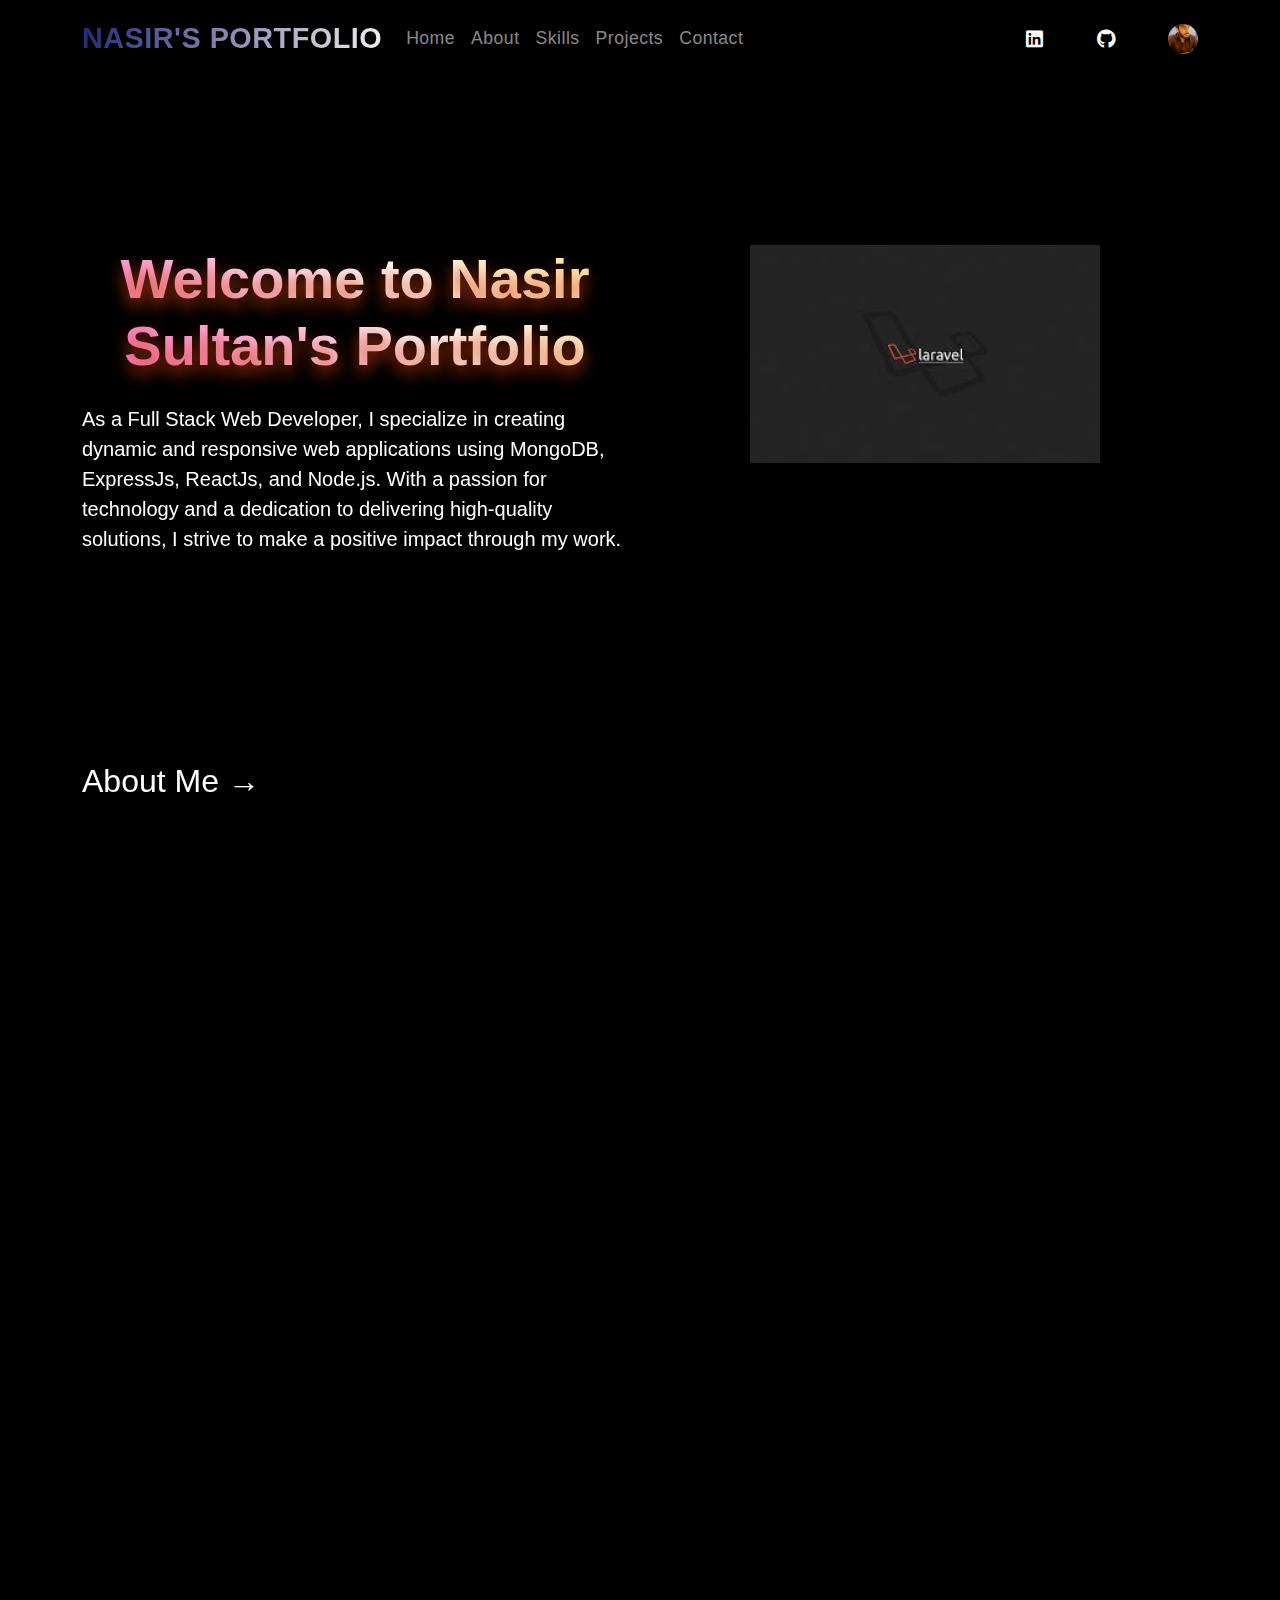
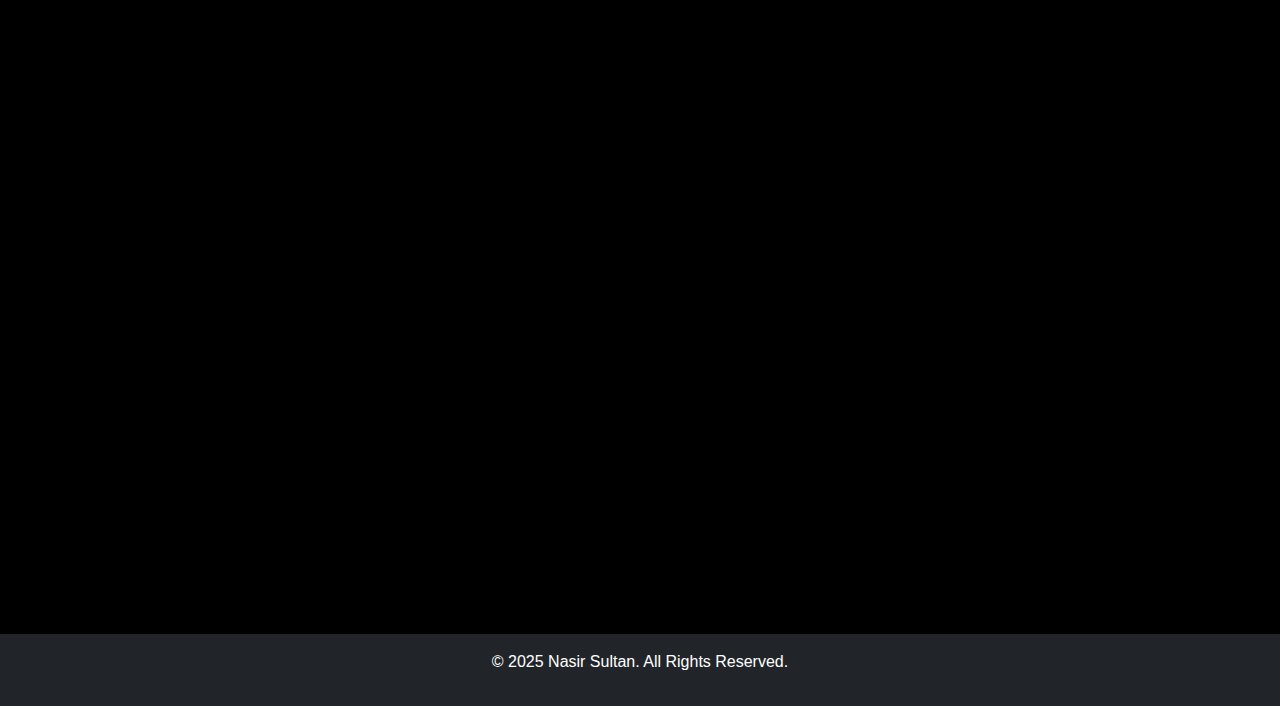
<file: file.html>
<!doctype html>
<html lang="en">

<head>
    <meta charset="utf-8">
    <meta name="viewport" content="width=device-width, initial-scale=1">
    <title>Portfolio</title>
    <link href="https://cdn.jsdelivr.net/npm/bootstrap@5.3.3/dist/css/bootstrap.min.css" rel="stylesheet" integrity="sha384-QWTKZyjpPEjISv5WaRU9OFeRpok6YctnYmDr5pNlyT2bRjXh0JMhjY6hW+ALEwIH" crossorigin="anonymous">
    <link href="https://cdn.jsdelivr.net/npm/aos@2.3.4/dist/aos.css" rel="stylesheet"> <!-- AOS CSS -->
    <link rel="stylesheet" href="styll.css"> <!-- External CSS -->
    <link href="https://cdnjs.cloudflare.com/ajax/libs/font-awesome/6.5.0/css/all.min.css" rel="stylesheet">


</head>

<body class="bg-black text-white">
    <!-- Navigation Bar -->
    <nav class="navbar navbar-expand-lg navbar-dark bg-black sticky-top">
        <div class="container">
            <a href="#home" class="logo navbar-brand">Nasir's Portfolio</a>
            <button aria-controls="basic-navbar-nav" type="button" aria-label="Toggle navigation" class="nav-toggle-btn navbar-toggler collapsed">
                <span class="navbar-toggler-icon"></span>
            </button>
            <div class="navbar-collapse collapse" id="basic-navbar-nav">
                <div class="me-auto navbar-nav">
                    <a href="#home" class="nav-item nav-link">Home</a>
                    <a href="#about" class="nav-item nav-link">About</a>
                    <a href="#skills" class="nav-item nav-link">Skills</a>
                    <a href="#projects" class="nav-item nav-link">Projects</a>
                    <a href="#contact" class="nav-item nav-link">Contact</a>
                </div>
            </div>
            <!-- Image and Social Icons Section -->
            <div class="d-flex align-items-center">
                <a href="https://www.linkedin.com/in/nasir-sultan-848762282/" target="_blank" class="social-icon mx-2">
                    <i class="fab fa-linkedin"></i>
                </a>
                <a href="https://github.com/NasirSultan" target="_blank" class="social-icon mx-2">
                    <i class="fab fa-github"></i>
                </a>
                <!-- Right Aligned Profile Image -->
                <img src="IMG_8976.jpg" alt="Profile Picture" class="navbar-img rounded-circle">
            </div>
        </div>
    </nav>
    
    <!-- Hero Section -->
    <div id="home" class="container py-5 mt-5">
        <div class="row featurette mt-4 pt-5">
            <div class="col-md-6 d-flex flex-column justify-content-center text-left">
                <h1    class="text-blue-500 text-animation" data-aos="fade-right" data-aos-duration="1000">
                    Welcome to Nasir Sultan's Portfolio
                </h1>
                <p class="mt-3 fs-5" data-aos="fade-up" data-aos-duration="1500">
                    As a Full Stack Web Developer, I specialize in creating dynamic and responsive web applications using MongoDB, ExpressJs, ReactJs, and Node.js. With a passion for technology and a dedication to delivering high-quality solutions, I strive to make a positive impact through my work.
                </p>
            </div>
            <div class="col-md-6 d-flex justify-content-center">
                <div class="text-center developer aos-init aos-animate" data-aos="fade-up" data-aos-duration="3000">
                    <img src="download (7).jpg" alt="Web Developer Illustration" class="img-fluid hover-scale rounded-img" style="width: 350px; height: auto;">
                </div>
            </div>
        </div>
    </div>

    <!-- About Me Section -->
    <div  id="about" class="container py-5  ">
        <h2  class="aos-init aos-animate mt-5 pt-5" data-aos="zoom-in" data-aos-duration="1500">About Me →</h2><br><br>
        <div class="row">
            <div class="col-sm-6">
                <p class="aos-init aos-animate" data-aos="zoom-in" data-aos-duration="2000">
                    Hello! I'm Nasir Sultan, a Full Stack Web Developer based in Lahore, Pakistan. I have a strong background in electronics, with hands-on experience in designing and implementing systems. My journey into web development has been driven by a curiosity to create innovative solutions and impactful digital experiences.<br><br>
                    As a developer, I specialize in building responsive web applications using technologies like PHP, Laravel, Node.js, React.js, and MySQL. I believe in creating applications that are both functional and user-friendly, ensuring they meet the needs of users while incorporating modern design principles.
                </p>
            </div>
            <div class="col-sm-6">
                <div class="text-center cv-btn-div d-flex justify-content-center align-items-center h-100">
                    <button type="button" class="cv-btn border-0 rounded-0 btn btn-primary animate-btn" data-aos="zoom-in" data-aos-duration="2000">
                        Download CV
                    </button>
                </div>
            </div>
            
        </div>
    </div>

<!-- Skills Section -->
<div  id="skills" class="container py-5">
    <h2  class="aos-init aos-animate mt-4 pt-4" data-aos="zoom-in" data-aos-duration="1500">Skills →</h2><br><br>
    <div class="row text-center">
        <div class="col-sm-4 aos-init aos-animate" data-aos="fade-up" data-aos-duration="1000">
            <div class="skill-card">
                <i class="fa-brands fa-html5 text-danger fs-1"></i>
                <h4 class="mt-2">HTML5</h4>
            </div>
        </div>
        <div class="col-sm-4 aos-init aos-animate" data-aos="fade-up" data-aos-duration="1200">
            <div class="skill-card">
                <i class="fa-brands fa-css3-alt text-primary fs-1"></i>
                <h4 class="mt-2">CSS3</h4>
            </div>
        </div>
        <div class="col-sm-4 aos-init aos-animate" data-aos="fade-up" data-aos-duration="1400">
            <div class="skill-card">
                <i class="fa-brands fa-js text-warning fs-1"></i>
                <h4 class="mt-2">JavaScript</h4>
            </div>
        </div>
    </div>
    <div class="row text-center mt-4">
        <div class="col-sm-4 aos-init aos-animate" data-aos="fade-up" data-aos-duration="1600">
            <div class="skill-card">
                <i class="fa-brands fa-react text-info fs-1"></i>
                <h4 class="mt-2">React.js</h4>
            </div>
        </div>
        <div class="col-sm-4 aos-init aos-animate" data-aos="fade-up" data-aos-duration="1800">
            <div class="skill-card">
                <i class="fa-brands fa-node-js text-success fs-1"></i>
                <h4 class="mt-2">Node.js</h4>
            </div>
        </div>
        <div class="col-sm-4 aos-init aos-animate" data-aos="fade-up" data-aos-duration="2000">
            <div class="skill-card">
                <i class="fa-brands fa-database text-warning fs-1"></i>
                <h4 class="mt-2">MySQL</h4>
            </div>
        </div>
    </div>
    <div class="row text-center mt-4">
        <div class="col-sm-4 aos-init aos-animate" data-aos="fade-up" data-aos-duration="2200">
            <div class="skill-card">
                <i class="fa-solid fa-database text-warning fs-1"></i>
                <h4 class="mt-2">Data Structure</h4>
            </div>
        </div>
        <div class="col-sm-4 aos-init aos-animate" data-aos="fade-up" data-aos-duration="2400">
            <div class="skill-card">
                <i class="fa-brands fa-bootstrap text-purple fs-1"></i>
                <h4 class="mt-2">Bootstrap</h4>
            </div>
        </div>
        <div class="col-sm-4 aos-init aos-animate" data-aos="fade-up" data-aos-duration="2600">
            <div class="skill-card">
                <i class="fa-brands fa-laravel text-danger fs-1"></i>
                <h4 class="mt-2">Laravel</h4>
            </div>
        </div>
    </div>
</div>
<!-- Projects Section -->
<!-- Projects Section -->


<div id="projects" class="container py-5">
    <h2  class="aos-init aos-animate mt-4 pt-4" data-aos="zoom-in" data-aos-duration="1500">Projects →</h2><br><br>
    <div class="row row-cols-1 row-cols-md-2 g-4">
        <!-- Project 1: Internship Projects -->
        <div class="col aos-init aos-animate" data-aos="fade-up" data-aos-duration="1000">
            <div class="card shadow-lg bg-dark text-light project-card rounded-3d">
                <!-- Carousel -->
                <div id="carouselContent1" class="carousel slide" data-bs-ride="carousel">
                    <div class="carousel-inner">
                        <div class="carousel-item active">
                            <img src="Screenshot (280).png" alt="Internship Projects" class="d-block w-100 rounded-t-lg">
                        </div>
                        <div class="carousel-item">
                            <img src="Screenshot (281).png" alt="Project Image 2" class="d-block w-100 rounded-t-lg">
                        </div>
                        <div class="carousel-item">
                            <img src="Screenshot (282).png" alt="Project Image 3" class="d-block w-100 rounded-t-lg">
                        </div>
                    </div>
                    <button class="carousel-control-prev" type="button" data-bs-target="#carouselContent1" data-bs-slide="prev">
                        <span class="carousel-control-prev-icon" aria-hidden="true"></span>
                        <span class="visually-hidden">Previous</span>
                    </button>
                    <button class="carousel-control-next" type="button" data-bs-target="#carouselContent1" data-bs-slide="next">
                        <span class="carousel-control-next-icon" aria-hidden="true"></span>
                        <span class="visually-hidden">Next</span>
                    </button>
                </div>
                <div class="card-body">
                    <h5 class="card-title text-2xl font-semibold mb-3"><i class="fa-solid fa-briefcase text-teal-500"></i> Internship Projects</h5>
                    <div id="infoContent1" style="display: none;">
                        <p class="card-text mb-4">
                            These internship projects involve hands-on development experience, where various technologies such as React, Laravel, and MySQL are utilized to create dynamic applications. The projects showcase a strong understanding of full-stack development practices.
                        </p>
                    </div>
                    <div class="w-full flex justify-between items-center">
                        <button id="toggleBtn1" class="btn btn-secondary bg-gray-700 hover:bg-gray-800 text-white rounded-full shadow-md px-6 py-2 w-1/2">See Information</button>
                        <a href="#" class="btn btn-primary w-full">Watch Video</a>
                    </div>
                    
                </div>
            </div>
        </div>

        <!-- Project 2: Attendance Management System -->
        <div class="col aos-init aos-animate" data-aos="fade-up" data-aos-duration="1200">
            <div class="card shadow-lg bg-dark text-light project-card">
                <!-- Carousel -->
                <div id="carouselContent2" class="carousel slide" data-bs-ride="carousel">
                    <div class="carousel-inner">
                        <div class="carousel-item active">
                            <img src="Screenshot (283).png" alt="Internship Projects" class="d-block w-100 rounded-t-lg">
                        </div>
                        <div class="carousel-item">
                            <img src="Screenshot (284).png" alt="Project Image 2" class="d-block w-100 rounded-t-lg">
                        </div>
                        <div class="carousel-item">
                            <img src="Screenshot (285).png" alt="Project Image 3" class="d-block w-100 rounded-t-lg">
                        </div>
                    </div>
                    <button class="carousel-control-prev" type="button" data-bs-target="#carouselContent2" data-bs-slide="prev">
                        <span class="carousel-control-prev-icon" aria-hidden="true"></span>
                        <span class="visually-hidden">Previous</span>
                    </button>
                    <button class="carousel-control-next" type="button" data-bs-target="#carouselContent2" data-bs-slide="next">
                        <span class="carousel-control-next-icon" aria-hidden="true"></span>
                        <span class="visually-hidden">Next</span>
                    </button>
                </div>
                <div class="card-body">
                    <h5 class="card-title text-2xl font-semibold mb-3"><i class="fa-solid fa-check-circle text-purple-600"></i> Attendance Management System</h5>
                    <div id="infoContent2" style="display: none;">
                        <p class="card-text mb-4">
                            This system allows users to mark their attendance, submit leave requests, and update profile pictures. Built with React.js, Laravel, and MySQL, it features role-based authentication and leave management.
                        </p>
                    </div>
                    
                        <button id="toggleBtn2" class="btn btn-secondary bg-gray-700 hover:bg-gray-800 text-white rounded-full shadow-md px-6 py-2 w-1/2">See Information</button>
                        <a href="#" class="btn btn-primary bg-blue-600 hover:bg-blue-700 text-white rounded-full shadow-md px-6 py-2 w-1/2">Watch Video</a>
                    
                </div>
            </div>
        </div>

        <!-- Project 3: E-Commerce Dashboard -->
        <div class="col aos-init aos-animate" data-aos="fade-up" data-aos-duration="1000">
            <div class="card shadow-lg bg-dark text-light project-card">
                <!-- Carousel -->
                <div id="carouselContent3" class="carousel slide" data-bs-ride="carousel">
                    <div class="carousel-inner">
                        <div class="carousel-item active">
                            <img src="Screenshot (286).png" alt="E-Commerce Dashboard" class="d-block w-100 rounded-t-lg">
                        </div>
                        <div class="carousel-item">
                            <img src="Screenshot (288).png" alt="Project Image 2" class="d-block w-100 rounded-t-lg">
                        </div>
                        <div class="carousel-item">
                            <img src="Screenshot (289).png" alt="Project Image 3" class="d-block w-100 rounded-t-lg">
                        </div>
                    </div>
                    <button class="carousel-control-prev" type="button" data-bs-target="#carouselContent3" data-bs-slide="prev">
                        <span class="carousel-control-prev-icon" aria-hidden="true"></span>
                        <span class="visually-hidden">Previous</span>
                    </button>
                    <button class="carousel-control-next" type="button" data-bs-target="#carouselContent3" data-bs-slide="next">
                        <span class="carousel-control-next-icon" aria-hidden="true"></span>
                        <span class="visually-hidden">Next</span>
                    </button>
                </div>
                <div class="card-body">
                    <h5 class="card-title text-2xl font-semibold mb-3"><i class="fa-solid fa-briefcase text-teal-500"></i> E-Commerce Dashboard</h5>
                    <div id="infoContent3" style="display: none;">
                        <p class="card-text mb-4">
                            This project combines MERN (React, Node.js, Express, MongoDB) and PHP-Laravel to create an e-commerce dashboard. The React.js frontend allows users to manage products through forms and tables, while the backend with Node.js, Express, and Laravel handles user authentication and CRUD operations. MongoDB and MySQL store product and user data, ensuring efficient querying and scalability. This solution provides a seamless and secure user experience with robust backend support.
                        </p>
                    </div>
                    <button id="toggleBtn3" class="btn btn-secondary bg-gray-700 hover:bg-gray-800 text-white rounded-full shadow-md px-6 py-2 w-1/2">See Information</button>
                    <!-- <a href="#" class="btn btn-primary w-full">Watch Video</a> -->
                </div>
            </div>
        </div>

        <!-- Project 4: Another Project -->
        <div class="col aos-init aos-animate" data-aos="fade-up" data-aos-duration="1000">
            <div class="card shadow-lg bg-dark text-light project-card">
                <!-- Carousel -->
                <div id="carouselContent4" class="carousel slide" data-bs-ride="carousel">
                    <div class="carousel-inner">
                        <div class="carousel-item active">
                            <img src="Screenshot (290).png" alt="Internship Projects" class="d-block w-100 rounded-t-lg">
                        </div>
                        <div class="carousel-item">
                            <img src="Screenshot (291).png" alt="Project Image 2" class="d-block w-100 rounded-t-lg">
                        </div>
                        <div class="carousel-item">
                            <img src="Screenshot (292).png" alt="Project Image 3" class="d-block w-100 rounded-t-lg">
                        </div>
                    </div>
                    <button class="carousel-control-prev" type="button" data-bs-target="#carouselContent4" data-bs-slide="prev">
                        <span class="carousel-control-prev-icon" aria-hidden="true"></span>
                        <span class="visually-hidden">Previous</span>
                    </button>
                    <button class="carousel-control-next" type="button" data-bs-target="#carouselContent4" data-bs-slide="next">
                        <span class="carousel-control-next-icon" aria-hidden="true"></span>
                        <span class="visually-hidden">Next</span>
                    </button>
                </div>
                <div class="card-body">
                    <h5 class="card-title text-2xl font-semibold mb-3"><i class="fa-solid fa-briefcase text-teal-500"></i> Real-Time Task Manager</h5>
                    <div id="infoContent4" style="display: none;">
                        <p class="card-text mb-4">
                            This task manager application leverages jQuery and AJAX to provide users with a smooth, real-time experience for managing tasks. Users can add, edit, mark as complete, and delete tasks without needing to refresh the page. AJAX is used for seamless communication with the server, ensuring that task data is updated instantly. This dynamic approach allows for an efficient, interactive interface, improving user productivity and offering a seamless experience for managing day-to-day tasks.
                        </p>
                    </div>
                    <button id="toggleBtn4" class="btn btn-secondary bg-gray-700 hover:bg-gray-800 text-white rounded-full shadow-md px-6 py-2 w-1/2">See Information</button>
                    <!-- <a href="#" class="btn btn-primary w-full">Watch Video</a> -->
                </div>
            </div>
        </div>

    </div>
</div>

<!-- JavaScript for Toggling Information -->
<script>
    const toggleContent = (btnId, infoId, carouselId) => {
        const button = document.getElementById(btnId);
        const info = document.getElementById(infoId);
        const carousel = document.getElementById(carouselId);

        button.addEventListener("click", () => {
            if (info.style.display === "none") {
                info.style.display = "block";
                carousel.style.display = "none";
                button.textContent = "See Images";
            } else {
                info.style.display = "none";
                carousel.style.display = "block";
                button.textContent = "See Information";
            }
        });
    };

    toggleContent("toggleBtn1", "infoContent1", "carouselContent1");
    toggleContent("toggleBtn2", "infoContent2", "carouselContent2");
    toggleContent("toggleBtn3", "infoContent3", "carouselContent3");
    toggleContent("toggleBtn4", "infoContent4", "carouselContent4");
</script>

<!-- CSS for Consistent Design -->
<style>
    .project-card {
        border-radius: 15px;
        transition: transform 0.3s ease, box-shadow 0.3s ease;
    }

    .project-card:hover {
        transform: translateY(-10px) scale(1.05);
        box-shadow: 0 10px 20px rgba(0, 0, 0, 0.2);
    }

    .carousel-inner img {
        max-height: 300px;
        object-fit: cover;
    }
</style>

<!-- Contact Section -->
<div id="contact" class="container py-5 mt-5" >
    <h2   class=" py-4 mt-4"  class="aos-init aos-animate" data-aos="zoom-in" data-aos-duration="1500">Contact Me →</h2><br><br>
    <div class="row">
        <!-- Left Column - Contact Form -->
        <div class="col-md-6 aos-init aos-animate equal-col" data-aos="fade-right" data-aos-duration="1500">
            <div class="contact-box border p-4 h-100">
                <h4 class="text-center">Get in Touch</h4>
                <p class="text-center">
                    Feel free to reach out for any inquiries, collaborations, or just to say hi!
                </p>
                <form action="#" method="POST">
                    <div class="mb-3">
                        <label for="name" class="form-label">Name</label>
                        <input type="text" class="form-control" id="name" name="name" required>
                    </div>
                    <div class="mb-3">
                        <label for="email" class="form-label">Email address</label>
                        <input type="email" class="form-control" id="email" name="email" required>
                    </div>
                    <div class="mb-3">
                        <label for="message" class="form-label">Message</label>
                        <textarea class="form-control" id="message" name="message" rows="4" required></textarea>
                    </div>
                    <div class="d-grid gap-2">
                        <button type="submit" class="btn btn-primary">Send Message</button>
                    </div>
                </form>
            </div>
        </div>

        <!-- Right Column - Contact Information -->
        <div class="col-md-6 aos-init aos-animate equal-col" data-aos="fade-left" data-aos-duration="1500">
            <div class="contact-box border p-4 h-100">
                <h4 class="text-center">Contact Information</h4>
                <p class="text-center">
                    You can also contact me through the following methods:
                </p>
                <ul class="list-unstyled">
                    <li class="mb-3">
                        <i class="fa-solid fa-phone-alt"></i> 
                        <a href="https://wa.me/923001234567" class="text-decoration-none">+92 300 1234567</a>
                    </li>
                    <li class="mb-3">
                        <i class="fa-solid fa-envelope"></i> 
                        <a href="mailto:nasir.sultan@example.com" class="text-decoration-none">nasir.sultan@example.com</a>
                    </li>
                    <li class="mb-3">
                        <i class="fa-solid fa-map-marker-alt"></i> Lahore, Pakistan
                    </li>
                </ul>
            </div>
        </div>
    </div>
</div>

<!-- Custom CSS -->
<style>
    .contact-box {
        border: 2px solid #ddd;
        border-radius: 8px;
        box-shadow: 0 4px 8px rgba(0, 0, 0, 0.1);
        display: flex;
        flex-direction: column;
        height: 100%;
    }

    .contact-box .form-control {
        border-radius: 6px;
        padding: 10px;
    }

    .contact-box .btn-primary {
        border-radius: 6px;
    }

    .contact-box h4 {
        font-weight: bold;
        margin-bottom: 20px;
    }

    .contact-box p {
        font-size: 1rem;
        margin-bottom: 20px;
    }

    .contact-box ul li {
        font-size: 1rem;
    }

    .contact-box ul li i {
        margin-right: 10px;
    }

    /* Make columns equal height */
    .equal-col {
        display: flex;
        align-items: stretch;
    }

    /* Responsive adjustments */
    @media (max-width: 767px) {
        .contact-box {
            padding: 20px;
        }
    }

    .contact-box a {
        color: inherit;
        text-decoration: none;
    }

    .contact-box a:hover {
        text-decoration: underline;
    }
</style>


    <!-- Footer Section -->
    <footer class="text-center text-white py-3 bg-dark">
        <p>&copy; 2025 Nasir Sultan. All Rights Reserved.</p>
    </footer>

    <!-- Bootstrap and AOS Scripts -->
    <script src="https://cdn.jsdelivr.net/npm/bootstrap@5.3.3/dist/js/bootstrap.bundle.min.js" integrity="sha384-YvpcrYf0tY3lHB60NNkmXc5s9fDVZLESaAA55NDzOxhy9GkcIdslK1eN7N6jIeHz" crossorigin="anonymous"></script>
    <script src="https://cdn.jsdelivr.net/npm/aos@2.3.4/dist/aos.js"></script> <!-- AOS JS -->
    <script>
        AOS.init(); // Initialize AOS
    </script>
</body>

</html>
</file>
<file: styll.css>
/* Ensure smooth scrolling for navigation links */
html {
    scroll-behavior: smooth;
}

/* Custom styles */
body {
    font-family: Arial, sans-serif;
    background-color: #121212 !important;
    color: #fff !important;
}

/* Navbar Styles */
.navbar {
    font-family: 'Arial', sans-serif;
    font-size: 0.75rem; /* Smaller font size for navbar */
    letter-spacing: 0.5px;
   
}

.navbar-brand {
    font-size: 1.25rem; /* Reduced size for navbar brand */
    font-weight: bold;
    color: #f8f9fa;
    text-transform: uppercase;
    transition: color 0.3s ease;
}

.navbar-brand:hover {
    color: #ffc107; /* Yellow color on hover */
}

/* Nav Links */
.navbar-nav {
    display: flex; /* Ensure items are in one row */
    flex-wrap: nowrap; /* Prevent wrapping */
    align-items: center; /* Align vertically */
}

.nav-item {
    white-space: nowrap; /* Prevent text from breaking */
}

.nav-item .nav-link {
    color: #f8f9fa;
    margin-right: 15px;
    font-size: 0.75rem; /* Smaller font size for links */
    text-transform: uppercase;
    transition: color 0.3s ease, transform 0.3s ease;
}


.nav-item.nav-link:hover {
    color: #ffc107; /* Yellow color on hover */
    transform: scale(1.1); /* Slight zoom-in effect */
}

/* Navbar Image Styling */
.navbar-img {
    width: 25px;
    height: 25px;
    object-fit: cover;
    cursor: pointer;
    transition: transform 0.3s ease-in-out, border-color 0.3s ease;
    margin-left: 8px;
}

.navbar-img:hover {
    transform: scale(1.1);
    border-color: #ffc107; /* Yellow border on hover */
}

/* Social Icon Styling */
.social-icon i {
    color: #fff;
    font-size: 1.2rem; /* Adjusted icon size */
    transition: color 0.3s ease-in-out, transform 0.3s ease;
}

.social-icon:hover i {
    color: #007bff; /* Change color on hover */
    transform: scale(1.2); /* Slight zoom-in effect */
}

/* AOS Animations */
[data-aos="zoom-in"] {
    opacity: 0;
    transform: scale(0.9);
    transition: transform 1s ease, opacity 1s ease;
}

[data-aos="zoom-in"].aos-animate {
    opacity: 1;
    transform: scale(1);
}

/* General Hover Effects */
.hover-scale:hover {
    transform: scale(1.05);
    transition: transform 0.3s ease;
}

/* Skill Cards Styling */
.skill-card {
    background-color: #222;
    padding: 2rem;
    border-radius: 15px;
    transition: all 0.3s ease-in-out;
    box-shadow: 0 4px 15px rgba(0, 0, 0, 0.3);
    position: relative;
    overflow: hidden;
    height: 100%;
}

.skill-card:hover {
    transform: scale(1.05);
    box-shadow: 0 10px 20px rgba(0, 0, 0, 0.5);
}

.skill-card i {
    transition: transform 0.3s ease, color 0.3s ease;
}

.skill-card:hover i {
    transform: translateY(-10px);
    color: #fff;
}

/* Button Styling */
.btn-primary {
    background-color: #0d6efd;
    border-color: #0d6efd;
    transition: background-color 0.3s ease;
}

.btn-primary:hover {
    background-color: #0a5cd2;
    border-color: #0a5cd2;
}

/* Card Hover Animation */
.card {
    cursor: pointer;
    transition: transform 0.3s ease-in-out, box-shadow 0.3s ease;
}

.card:hover {
    transform: translateY(-10px);
    box-shadow: 0 15px 25px rgba(0, 0, 0, 0.3);
}

/* Project Images */
.card-img-top {
    transition: transform 0.4s ease-in-out;
    object-fit: cover;
    height: 200px;
}

.card:hover .card-img-top {
    transform: scale(1.1);
}

/* Profile Image */
.navbar-img {
    width: 20px; /* Adjust size for larger screens */
    height: 20px;
    object-fit: cover;
}

/* Optional: Add some margin for spacing */
.social-icon {
    font-size: 1.8rem;
    color: white;
}

.social-icon:hover {
    color: #007bff;
}

/* Responsive Design Tweaks */
@media (max-width: 768px) {
    .nav-item.nav-link {
        margin-right: 0;
        margin-bottom: 10px;
        font-size: 0.75rem; /* Ensuring smaller size for smaller screens */
    }

    .navbar-img {
        margin-left: 3px;
        margin-top: 10px;
    }

    .social-icon {
        font-size: 1rem; /* Adjust icon size for smaller screens */
    }
}

@media (max-width: 991px) {
    .navbar-nav {
        flex-direction: column;
        align-items: flex-start;
    }

    .navbar-toggler {
        display: block;
    }

    .navbar-collapse {
        width: 100%;
    }

    .social-icon {
        font-size: 1.5rem;
    }

    .navbar-img {
        width: 40px;  /* Adjust size on smaller screens */
        height: 40px;
    }
}










.text-animation {
    font-size: 3.5rem; /* 🔥 Large size for desktops */
    font-weight: bold;
    text-align: center;
    
    /* 🌈 Gradient Text */
    background: linear-gradient(45deg, #ee0494, #ffffff, #ffc400, #000000);
    background-size: 300% 300%;
    -webkit-background-clip: text;
    -webkit-text-fill-color: transparent;
    animation: gradientShift 6s infinite alternate ease-in-out;

    /* ⬇️ Dynamic Bottom Shadow */
    text-shadow: 0px 8px 16px rgba(211, 61, 15, 0.75);

    /* 🌟 Glowing Effect */
    transition: all 0.3s ease-in-out;
}

/* 🔥 Hover Effect - Slight Text Scaling & Glow */
.text-animation:hover {
    transform: scale(1.1);
    text-shadow: 0px 10px 20px rgba(255, 255, 255, 0.9);
}

/* 🌈 Gradient Animation */
@keyframes gradientShift {
    0% { background-position: 0% 50%; }
    100% { background-position: 100% 50%; }
}

/* 📱 Responsive Adjustments */
@media (max-width: 1024px) { 
    .text-animation {
        font-size: 3rem;
        text-shadow: 0px 6px 12px rgba(24, 2, 102, 0.6);
    }
}

@media (max-width: 768px) { 
    .text-animation {
        font-size: 2.5rem;
        text-shadow: 0px 5px 10px rgba(192, 38, 211, 0.5);
    }
}

@media (max-width: 480px) { 
    .text-animation {
        font-size: 1.4rem;
        text-shadow: 0px 4px 8px rgba(192, 38, 211, 0.4);
    }
}

/* 🛠️ Extra Small Devices */
@media (max-width: 360px) { 
    .text-animation {
        font-size: 1.5rem;
        text-shadow: 0px 3px 6px rgba(192, 38, 211, 0.3);
    }
}


















/* 🌟 Navbar Styling */
/* 🌟 Navbar Styling */
.navbar {
    padding: 12px 0;
    transition: all 0.3s ease-in-out;
}

/* 🌈 Navbar Brand (Logo) */
.logo {
    font-size: 1.8rem;
    font-weight: bold;
    background: linear-gradient(to right, #252a79, #f0eeec);
    -webkit-background-clip: text;
    -webkit-text-fill-color: transparent;
    transition: transform 0.3s ease-in-out;
}

.logo:hover {
    transform: scale(1.1);
}

/* 📌 Navbar Links */
.navbar-nav .nav-item {
    font-size: 1.1rem;
    font-weight: 500;
    position: relative;
    transition: color 0.3s ease-in-out;
    padding: 5px 10px;
}

/* 🔥 Underline Hover Effect */
.navbar-nav .nav-item::after {
    content: "";
    width: 0;
    height: 2px;
    background: linear-gradient(to right, #ff7e5f, #feb47b);
    position: absolute;
    bottom: 0;
    left: 50%;
    transform: translateX(-50%);
    transition: width 0.3s ease-in-out;
}

.navbar-nav .nav-item:hover::after {
    width: 100%;
}

.navbar-nav .nav-item:hover {
    color: #ff7e5f;
}

/* 🌀 Social Icons */
.social-icon {
    font-size: 1.5rem;
    color: #fff;
    transition: transform 0.3s ease-in-out, color 0.3s ease-in-out;
}

.social-icon:hover {
    transform: scale(1.2);
    color: #ff7e5f;
}

/* 🌟 Profile Image & Icons (Equal Size) */
.navbar-img, .social-icon {
    width: 40px;
    height: 40px;
    object-fit: cover;
    border-radius: 50%;
}



/* 📌 Adjust Navbar Image & Icons */
.navbar .d-flex {
    gap: 15px; /* Adds spacing between icons and profile picture */
}

/* 🛠️ Mobile Adjustments */
@media (max-width: 768px) {
    .logo {
        font-size: 1.5rem;
    }

    .navbar-nav .nav-item {
        font-size: 1rem;
        padding: 5px;
    }

    .social-icon {
        font-size: 1.3rem;
    }

    .navbar-img {
        width: 40px;  /* Increased size for mobile */
        height: 40px;
    }
}

/* 🛠️ Extra Small Devices */
@media (max-width: 480px) {
    .navbar-img {
        width: 50px; /* Even larger for very small screens */
        height: 50px;
    }

    .social-icon {
        font-size: 1.2rem;
    }
}



/* 🖼️ Navbar Profile Image */
.navbar-img {
    width: 30px;
    height: 30px;
    object-fit: cover;
    border-radius: 50%;
    cursor: pointer; /* Indicates it's clickable */
    transition: transform 0.3s ease-in-out;
}

.navbar-img:hover {
    transform: scale(1.1);
}

/* 🎭 Full-Screen Popup Background */
.image-popup {
    display: none; /* Initially hidden */
    position: fixed;
    top: 0;
    left: 0;
    width: 100%;
    height: 100%;
    background: rgba(0, 0, 0, 0.8); /* Dark overlay */
    justify-content: center;
    align-items: center;
    z-index: 1000;
}

/* 📌 Enlarged Image */
.popup-img {
    width: 50%;
    max-width: 500px; /* Prevents being too large */
    border-radius: 10px;
    box-shadow: 0px 4px 15px rgba(255, 255, 255, 0.2);
    animation: fadeIn 0.3s ease-in-out;
}

/* 🔥 Fade In Animation */
@keyframes fadeIn {
    from {
        opacity: 0;
        transform: scale(0.8);
    }
    to {
        opacity: 1;
        transform: scale(1);
    }
}

/* 🛠️ Responsive Adjustments */
@media (max-width: 768px) {
    .popup-img {
        width: 80%;
    }
}

@media (max-width: 480px) {
    .popup-img {
        width: 90%;
    }
}





/* 🌈 Gradient Text */
.about-text {
    font-size: 1.2rem;
    font-weight: 500;
   
    line-height: 1.6;
    background: linear-gradient(to right, #ffffff, #5e5b59, #3533ad);
    -webkit-background-clip: text;
    -webkit-text-fill-color: transparent;
    text-shadow: 2px 2px 5px rgba(0, 0, 0, 0.3);
}

/* 🛠️ Responsive Adjustments */
@media (max-width: 768px) {
    .about-text {
        font-size: 1rem;
    }
}

@media (max-width: 480px) {
    .about-text {
        font-size: 0.9rem;
    }
}











-----------------------------


/* 🎓 Education Section Styling */
#education {
    padding-top: 100px; /* Ensures header is below navbar */
}

/* 🏫 Left-Aligned Heading */
.education-heading {
    font-size: 2rem;
    font-weight: bold;
    text-align: left;
    margin-left: 20px;
}

/* 📌 Responsive Adjustments */
@media (max-width: 768px) {
    .education-heading {
        text-align: left; /* Always left-aligned */
        font-size: 1.8rem; /* Slightly smaller for small screens */
    }
}

/* 📌 Centered Card */
.education-card {
    background: rgba(255, 255, 255, 0.1); /* Light Background */
    color: white;
    border: none;
    padding: 30px;
    transition: transform 0.3s ease-in-out, box-shadow 0.3s ease-in-out;
    margin: 20px auto; /* Centers the card */
}

.education-card:hover {
    transform: scale(1.05);
    box-shadow: 0px 10px 20px rgba(255, 255, 255, 0.2);
}

/* 📌 Centered Text & Font Adjustments */
.education-title {
    font-size: 1.8rem;
    font-weight: bold;
    margin-bottom: 15px;
}

.card-text {
    font-size: 1.3rem;
    font-weight: 500;
}

.university {
    font-size: 1.1rem;
}

/* 🔘 Research Button */
.research-btn {
    background: linear-gradient(to right, #080b99, #57008a);
    border: none;
    padding: 12px 20px;
    font-size: 1.1rem;
    transition: background 0.3s ease-in-out, transform 0.2s ease-in-out;
    color: white;
}

.research-btn:hover {
    transform: scale(1.1);
    background: linear-gradient(to right, #4bac58, #e96b6b);
}

/* 🖤 Modal Background */
.research-modal-body {
    background: #222;
    color: white;
    padding: 25px;
}

/* 📱 Responsive Adjustments */
@media (max-width: 768px) {
    .education-title {
        font-size: 1.5rem; /* Decreased font size for mobile */
    }

    .card-text {
        font-size: 1.1rem;
    }

    .university {
        font-size: 1rem;
    }

    .research-btn {
        font-size: 1rem;
        padding: 10px 18px;
    }
}
-----------------------------------
/* 1. Sidebar Header on the Left */
.header-sidebar {
    position: fixed;
    top: 0;
    left: 0;
    width: 220px; /* Adjust width as needed */
    height: 100vh;
    background: #1e1e2d; /* Dark sidebar */
    padding: 20px;
    display: flex;
    flex-direction: column;
    justify-content: center;
    color: #fff;
    box-shadow: 4px 0 10px rgba(0, 0, 0, 0.2);
    z-index: 1000;
}

.header-sidebar h1 {
    font-size: 1.8rem;
    text-align: center;
    margin-bottom: 20px;
}

.header-sidebar nav ul {
    list-style: none;
    padding: 0;
}

.header-sidebar nav ul li {
    margin-bottom: 15px;
}

.header-sidebar nav ul li a {
    text-decoration: none;
    color: #fff;
    font-size: 1rem;
    transition: color 0.3s ease-in-out;
}

.header-sidebar nav ul li a:hover {
    color: #00aaff;
}

/* 2. Adjust Main Content to Avoid Overlap */
.main-content {
    margin-left: 240px; /* Should be slightly larger than sidebar width */
    padding: 20px;
}

/* 3. Light Dark Background for Cards */
.card {
    background: #2a2a3d; /* Light dark color */
    color: #fff;
    border-radius: 10px;
    box-shadow: 0 4px 10px rgba(0, 0, 0, 0.2);
    transition: transform 0.3s, box-shadow 0.3s;
}

.card:hover {
    transform: translateY(-5px);
    box-shadow: 0 8px 20px rgba(0, 0, 0, 0.3);
}

/* 4. Adjust Contact Box Styling */
.contact-box {
    background: #2a2a3d; /* Light dark theme */
    border: none;
    padding: 20px;
    border-radius: 10px;
    color: #ddd;
}

.contact-box .form-control {
    background: #1e1e2d;
    color: #fff;
    border: 1px solid #444;
}

.contact-box .form-control:focus {
    border-color: #00aaff;
    box-shadow: 0 0 8px rgba(0, 170, 255, 0.5);
}

/* 5. Responsive Design for Sidebar */
@media (max-width: 768px) {
    .header-sidebar {
        width: 180px;
    }
    
    .main-content {
        margin-left: 200px;
    }
}

@media (max-width: 576px) {
    .header-sidebar {
        width: 100%;
        height: auto;
        position: relative;
        padding: 10px;
    }

    .main-content {
        margin-left: 0;
    }
}
-------------------------

/* Center content and maintain row layout */
.social-container {
    display: flex;
    align-items: center;
    justify-content: center;
    gap: 15px; /* Space between icons and image */
    padding: 10px;
    flex-wrap: nowrap; /* Prevent wrapping */
}

/* Equal size for icons */
.social-icon {
    font-size: 25px; /* Adjust size */
    color: #333; /* Neutral color */
    transition: transform 0.3s ease, color 0.3s ease;
}

.social-icon:hover {
    transform: scale(1.2);
    color: #0077b5; /* Blue for LinkedIn */
}

/* Profile Image - Same size as icons */
#profile-pic {
    width: 25px;
    height: 25px;
    object-fit: cover;
    border: 3px solid #ddd; /* Optional border */
    transition: transform 0.3s ease;
  
}

#profile-pic:hover {
    transform: scale(1.1);
}

/* Ensure everything stays in a single row on all screen sizes */
@media (max-width: 576px) { /* Extra small screens */
    .social-container {
        flex-wrap: nowrap;
        justify-content: space-between;
        width: 100%;
       
    }
}
#profile-pic {
    width: 25px;
    height: 25px;
    object-fit: cover;
    border: 3px solid #ddd; /* Optional border */
    transition: transform 0.3s ease;
}

/* Apply styles for screens 375px and below */
@media (max-width: 600px) {
    #profile-pic {
        margin-bottom: 10px;
    }
}



.github-btn {

    color: white; /* Default white text */
    background: transparent;

    transition: all 0.3s ease-in-out;
}

.github-btn i {
    font-size: 1.2rem;
    margin-left: 11px;
}

/* Hover effect */
.github-btn:hover {
    color: white;
   
    border-color: blue;
    color: blue; 
    size:3px;
   
}


@media (max-width: 768px) {
    .github-btn {
     
        font-size: 0.9rem;
    }

    .github-btn i {
        font-size: 1rem;
        margin-right: 5px;
    }
}

@media (max-width: 480px) {
    .github-btn {
      
        text-align: center;
        font-size: 0.85rem;
    
    }

    .github-btn i {
        font-size: 1rem;
      
    }
}
/* Prevent horizontal scrolling */
html, body {
    overflow-x: hidden;
    margin: 0;
    padding: 0;
    width: 100%;
}



.color {
    height: 25px;
    font-size: 18px;
    transition: all 0.3s ease-in-out;
    text-align: center;
    display: flex;
    align-items: center;
    justify-content: center;
    padding: 5px 15px;
    background: none; /* No background */
    border: 1px solid transparent; /* Hide border initially */
    color: rgb(199, 147, 3); /* Default text color */
    border-radius: 5px;
}

/* Hover effect with smooth transition */
.color:hover {
    background-color: rgb(6, 14, 119) !important;
    color: white !important;
    font-size: 14px; /* Slightly decrease text size */
    border-radius: 10px;
    transform: scale(1.1); /* Slight zoom effect */
}

/* Add active effect for clicking */
#accountLikeBtn:active {
    transform: scale(0.95);
   
}

.modal-content{
color: rgb(219, 217, 217);
    background-color: #201f1f;
}

.visible {
    opacity: 44;
    visibility: visible;
  
}


.navbar-nav {
    display: flex;
    flex-direction: row; /* Ensures links are in one row */
    flex-wrap: nowrap; /* Prevents links from wrapping */
}
</file>
